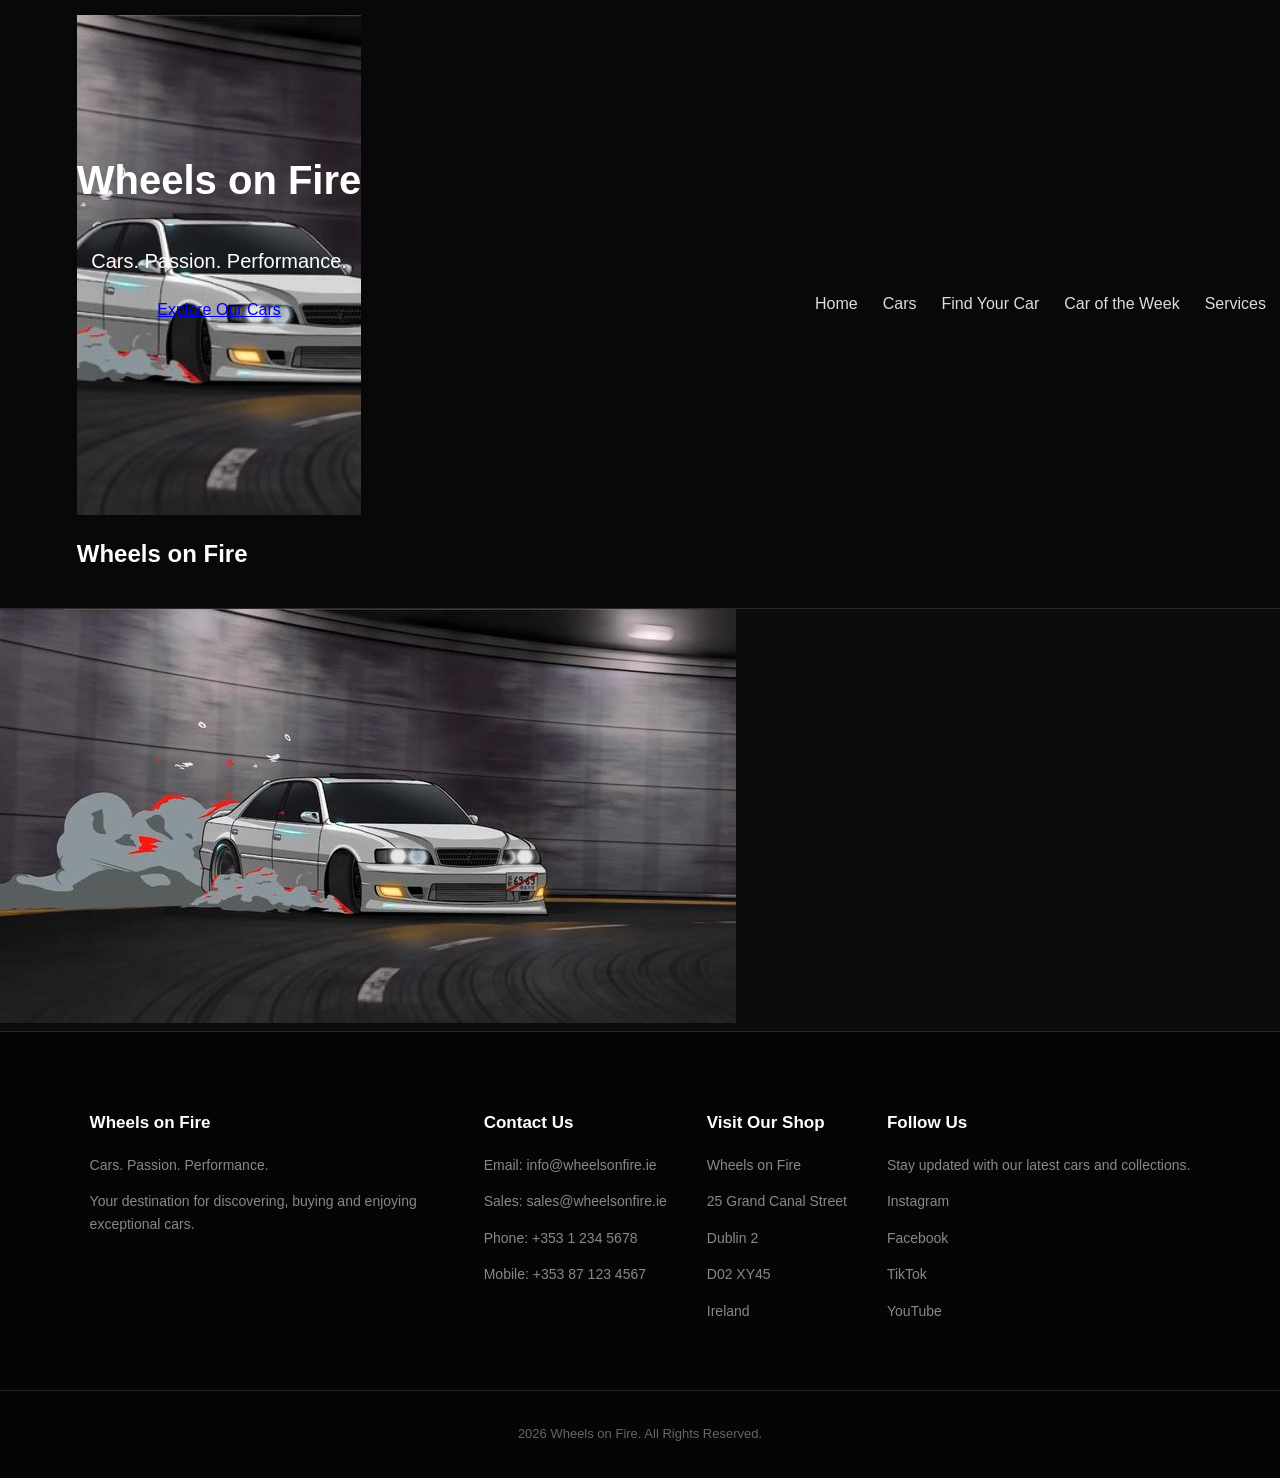
<file: index.html>
<!DOCTYPE html>
<html lang="en">
<head>
    <meta charset="UTF-8">
    <meta name="viewport" content="width=device-width, initial-scale=1.0">
    <title>Wheels on Fire</title>
    <link rel="stylesheet" href="style.css"><!--Link the css file-->
    <link rel="preconnect" href="https://fonts.googleapis.com">
<link rel="preconnect" href="https://fonts.gstatic.com" crossorigin>
<link href="https://fonts.googleapis.com/css2?family=Fira+Sans:ital,wght@0,100;0,200;0,300;0,400;0,500;0,600;0,700;0,800;0,900;1,100;1,200;1,300;1,400;1,500;1,600;1,700;1,800;1,900&display=swap" rel="stylesheet">
</head>
<body>
    <header>

        <div class="logo">

            <section class="hero" id="hero">
                <div class="hero-content">
                    <h1>Wheels on Fire</h1>
                    <p>Cars. Passion. Performance.</p>
                    <a href="#cars" class="hero-button">Explore Our Cars</a>
                </div>
            </section>

            <h2>Wheels on Fire</h2>

        </div>
        <nav>
            <ul>
                <li>
                    <a href="#hero">Home</a>
                </li>
                <li>
                    <a href="#cars">Cars</a>
                </li>
                <li>
                    <a href="#perfect-car">Find Your Car</a>
                </li>
                <li>
                    <a href="#car-week">Car of the Week</a>
                </li>
                <li>
                    <a href="#services">Services</a>
                </li>
                <li>
                    <a href="about.html">About Us</a>
                </li>
            </ul>
        </nav>
    </header>
   <img src="car.jpg" alt="car">
   <footer>
        <div class="footer-container">
            <div class="footer-column">
                <h3>
                    Wheels on Fire
                </h3>
                <p>
                    Cars. Passion. Performance.
                </p>
                <p>
                    Your destination for discovering,
                    buying and enjoying exceptional cars.
                </p>
            </div>
            <div class="footer-column">
                <h3>
                    Contact Us
                </h3>
                <p>
                    Email:
                    info@wheelsonfire.ie
                </p>
                <p>
                    Sales:
                    sales@wheelsonfire.ie
                </p>
                <p>
                    Phone:
                    +353 1 234 5678
                </p>
                <p>
                    Mobile:
                    +353 87 123 4567
                </p>
            </div>
            <div class="footer-column">
                <h3>
                    Visit Our Shop
                </h3>
                <p>
                    Wheels on Fire
                </p>
                <p>
                    25 Grand Canal Street
                </p>
                <p>
                    Dublin 2
                </p>
                <p>
                    D02 XY45
                </p>
                <p>
                    Ireland
                </p>
            </div>
            <div class="footer-column">
                <h3>
                    Follow Us
                </h3>
                <p>
                    Stay updated with our latest cars
                    and collections.
                </p>
                <div class="social-links">
                    <p>
                        Instagram
                    </p>
                    <p>
                        Facebook
                    </p>
                    <p>
                        TikTok
                    </p>
                    <p>
                        YouTube
                    </p>
                </div>
            </div>
        </div>
        <div class="footer-bottom">
            <p>
                2026 Wheels on Fire.
                All Rights Reserved.
            </p>
        </div>
    </footer>
</body>
</html>
</file>
<file: style.css>
body {
    font-family: 'Poppins', Arial, sans-serif;
    background-color: #0b0b0b;
    color: white;
    line-height: 1.6;
    margin: 0;
}
header {
    background-color: #080808;
    width: 100%;
    min-height: 80px;
    display: flex;
    justify-content: space-between;
    align-items: center;
    padding: 15px 6%;
    border-bottom: 1px solid #292929;
}
nav ul {
    list-style: none;
    display: flex;
    gap: 25px;
}
nav ul li a {
    color: #dddddd;
    text-decoration: none;
    transition: 0.3s;
}

nav ul li a:hover {
    color: #e10600;
}
.hero {
    width: 100%;
    height: 400px;
    background-image: url("car.jpg");
    background-size: cover;
    background-repeat: no-repeat;
    background-position: center;
    text-align: center;
    padding-top: 100px;
}
.hero h1 {
    font-size: 40px;
}
.hero p {
    font-size: 20px;
}
footer {
    background-color: #050505;
    border-top: 1px solid #292929;
}
.footer-container {
    max-width: 1300px;
    margin: auto;
    padding: 60px 7%;
    display: grid;
    grid-template-columns: auto auto auto auto;
    gap: 40px;
}
.footer-column h3 {
    font-size: 17px;
    margin-bottom: 18px;
    color: white;
}
.footer-column p {
    color: #888888;
    font-size: 14px;
    margin-bottom: 8px;
}
.footer-bottom {
    border-top: 1px solid #222222;
    text-align: center;
    padding: 20px;
}
.footer-bottom p {
    color: #666666;
    font-size: 13px;
}
</file>
